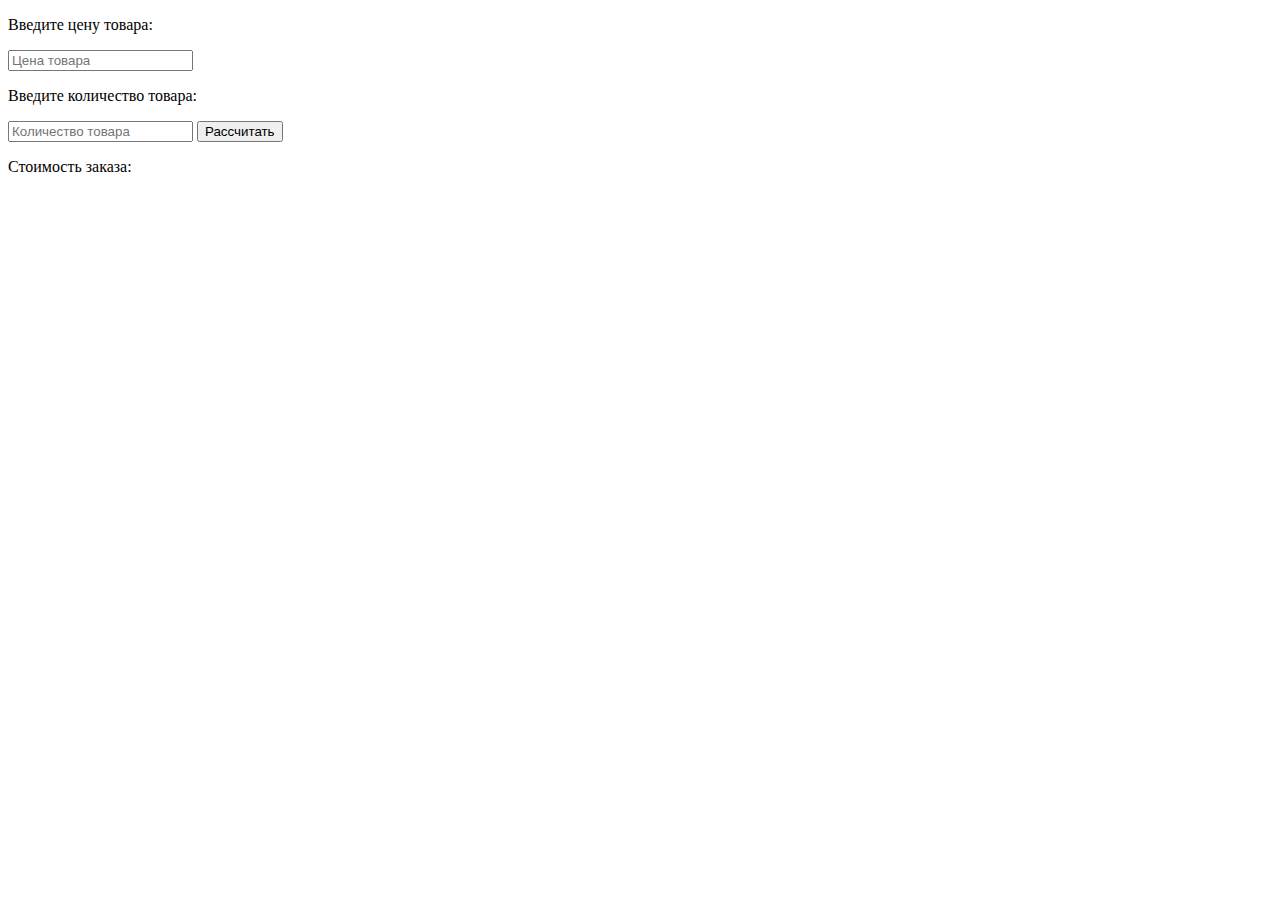
<file: index5.html>
<!DOCTYPE html>
<html lang="ru">
    <head>
        <title>Калькулятор стоимости заказа</title>
        <meta charset="utf-8">
        <script src="index5.js" defer></script>
    </head>

    <body>
    <form method="POST" id="form1">
    <p>Введите цену товара:</p>
  <input name="field1." type="text" id="field1" placeholder="Цена товара">
  <p>Введите количество товара:</p>
  <input name="field2." type="text" id="field2" placeholder="Количество товара">
  <button id="button1">Рассчитать</button>
  <p id="result">Стоимость заказа:</p><br>
</form>
    </body>
</html>
</file>
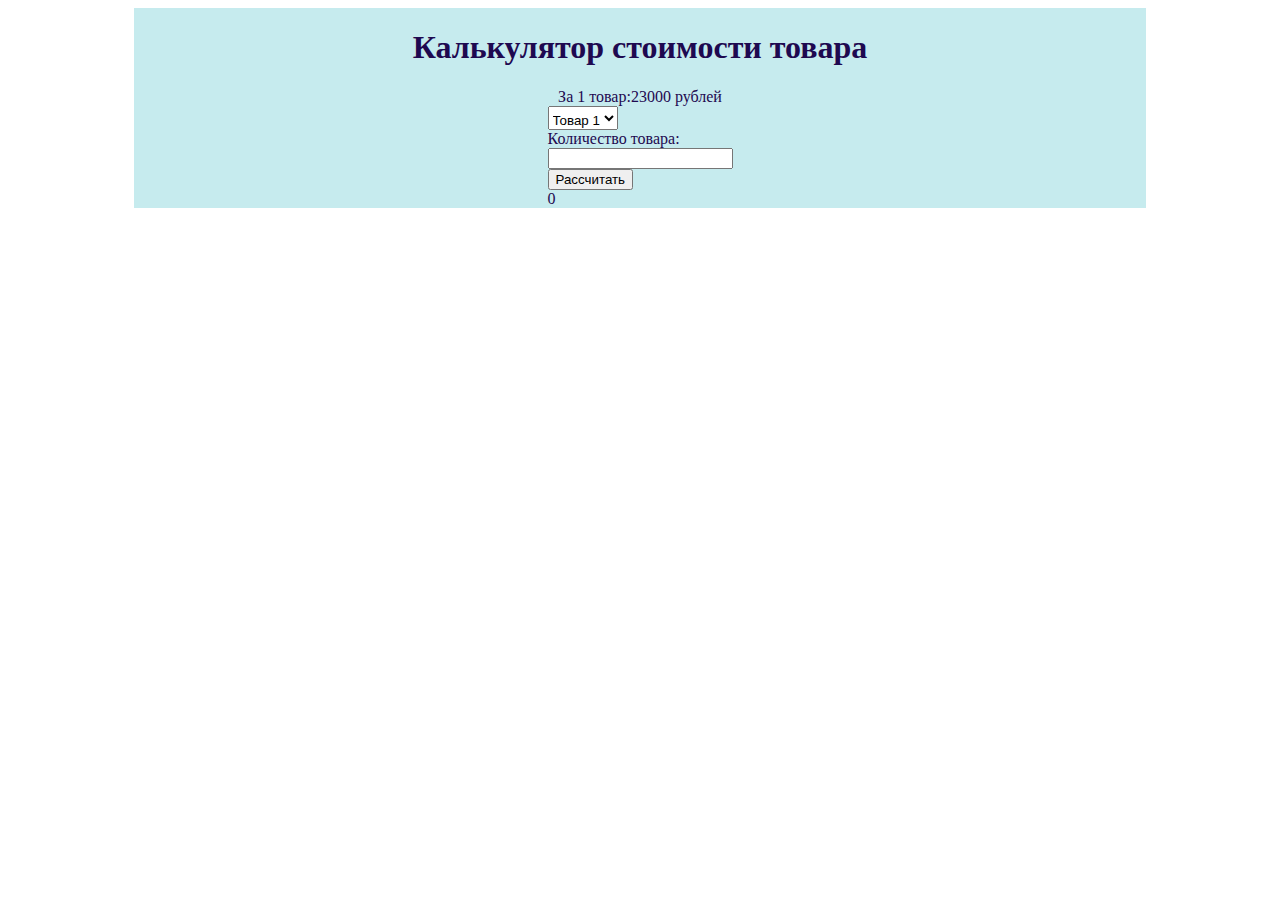
<file: index6.html>
<!DOCTYPE html>
<html lang="en">
  <head>
    <meta charset="UTF-8" >
    <script src="js6.js" defer></script>
    <meta name="viewport" content="width=device-width, initial-scale=1.0">
    <link rel="stylesheet" href="style6.css">
    <title>Калькулятор стоимости товара</title>
  </head>
  <body>
      <div class="container">
       <h1>Калькулятор стоимости товара</h1>
      <div class="flex-item-1">
        
        <div>За 1 товар:</div>
        <div id="result">0</div>
      </div>
      <form>
        <select class="flex-item" name="prodType">
          <option value="1">Товар 1</option>
          <option value="2">Товар 2</option>
          <option value="3">Товар 3</option>
        </select>
        <div class="flex-item" id="radios">
          <label><input type="radio" name="prodOptions" value="option1" > Опция 1</label>
          <label><input type="radio" name="prodOptions" value="option2" > Опция 2</label>
          <label><input type="radio" name="prodOptions" value="option3" > Опция 3</label>
        </div>
        <div class="flex-item" id="checkboxes">
          <label><input type="checkbox" name="prop1" > Свойство 1</label>
          <label><input type="checkbox" name="prop2" > Свойство 2</label>
          <label><input type="checkbox" name="prop3" > Свойство 3</label>
        </div>
        <div class="flex-item-2">
          <div>Количество товара:</div>
          <input name="field4" type="text" >
        </div>
        <button id="button" onclick="return itd_calc();">Рассчитать</button>
        <div id="itd_result">0</div>
      </form>
    </div>
  </body>
</html>
</file>
<file: style6.css>
:root {
    --c1: rgba(172, 226, 230, 0.685);
    color:rgb(30, 9, 80);
  }
  
  .container {
    flex-direction: column;
    align-items: center;
    justify-content: center;
    margin: 0 auto;
    max-height: 100%;
    max-width: 80%;
    background-color: var(--c1);
    
  }
  
  .flex-item {
    padding-top: 5px;
    gap: 15px;
  }
  
  .flex-item-1,
  .flex-item,
  .container {
    display: flex;
  }
</file>
